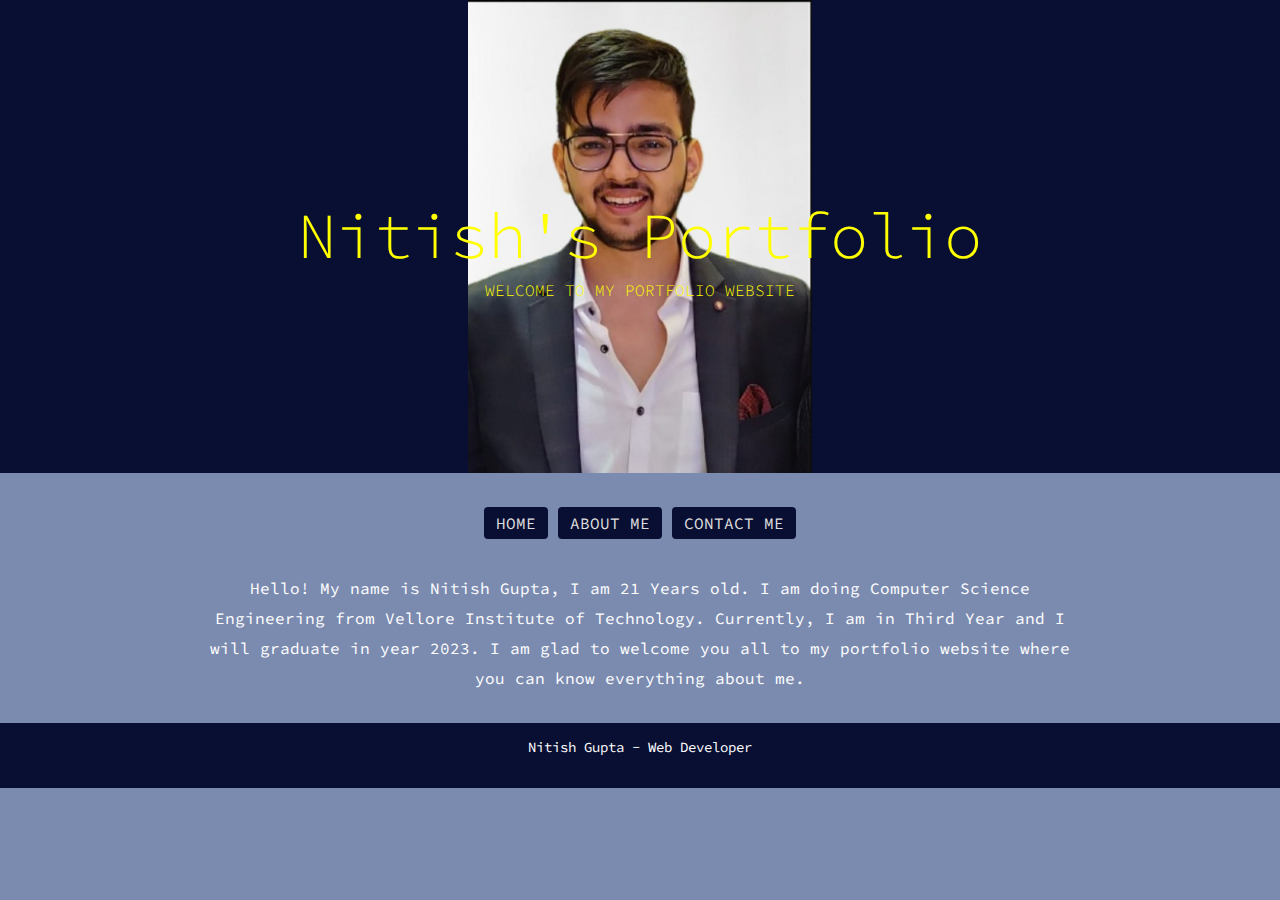
<file: index.html>
<!DOCTYPE html>
<html lang="en">
<head>
	<meta charset="UTF-8">
	<title>Nitish Gupta</title>
	<meta name="viewport" content="width=device-width, initial-scale=1">
    <link href="https://fonts.googleapis.com/css?family=Asap|Comfortaa|Gudea|Hind+Guntur|Hind+Madurai|Hind+Vadodara|Maven+Pro|Ropa+Sans|Source+Code+Pro" rel="stylesheet">
	<link rel="stylesheet" href="css/main.css">
	<link href=css/main.css” rel=”stylesheet”>
</head>
<body>
		<div class="hero">
			<h1>Nitish's Portfolio</h1>
			<h2>Welcome to my portfolio website</h2>
		</div>
    	<div class="container">
    <header>
		<nav>
            <a href="index.html" class="button">Home</a>
			<a href="about.html" class="button">About Me</a>
            <a href="contact.html" class="button">Contact Me</a>
		</nav>
    </header>
		<main role="main">
			<p align="center">
				Hello! My name is Nitish Gupta, I am 21 Years old. I am doing Computer Science Engineering from Vellore Institute of Technology. Currently, I am in Third Year and I will graduate in year 2023. I am glad to welcome you all to my portfolio website where you can know everything about me. 
			</p>
		</main>
    </div>
	<footer>
		<div class="container">
			Nitish Gupta - Web Developer
		</div>
	</footer>
</body>
</html>
</file>
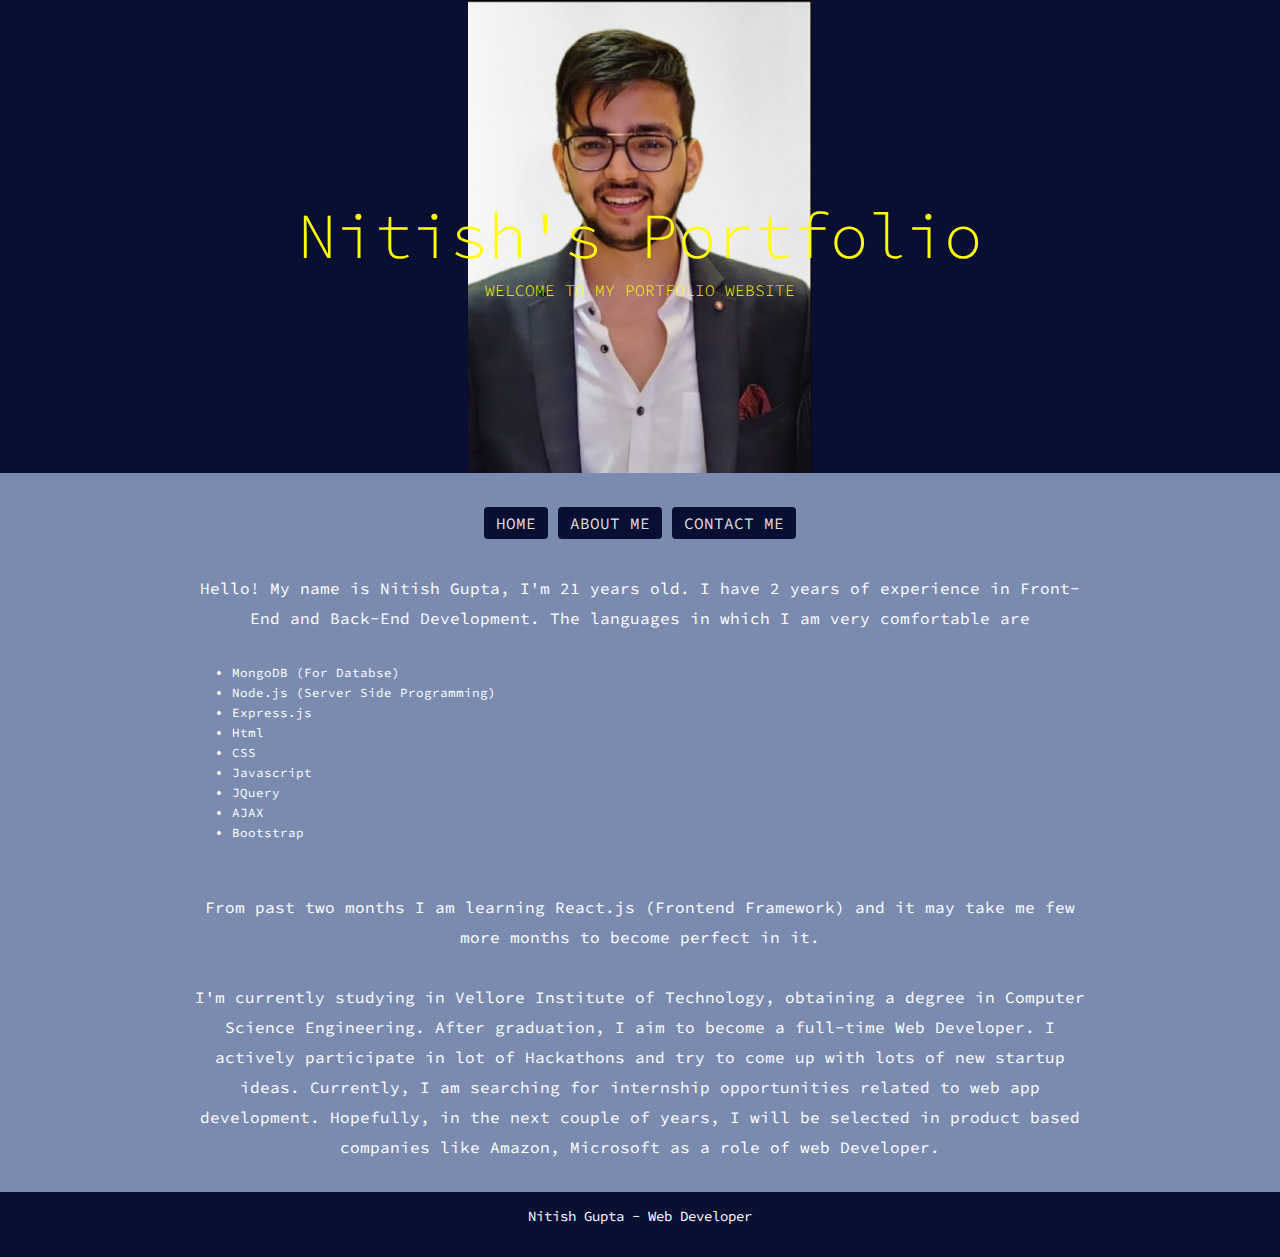
<file: about.html>
<!DOCTYPE html>
<html lang="en">
<head>
	<meta charset="UTF-8">
	<title>Nitish Gupta</title>
	<meta name="viewport" content="width=device-width, initial-scale=1">
    <link href="https://fonts.googleapis.com/css?family=Asap|Comfortaa|Gudea|Hind+Guntur|Hind+Madurai|Hind+Vadodara|Maven+Pro|Ropa+Sans|Source+Code+Pro" rel="stylesheet">
	<link rel="stylesheet" href="css/main.css">
</head>
<body>
		<div class="hero">
			<h1>Nitish's Portfolio</h1>
			<h2>Welcome to my portfolio website</h2>
		</div>
    	<div class="container">
		<nav>
            <a href="index.html" class="button">Home</a>
			<a href="about.html" class="button">About Me</a>
            <a href="contact.html" class="button">Contact Me</a>
		</nav>
		<main role="main">
			<p align="center">Hello! My name is Nitish Gupta, I'm 21 years old. I have 2 years of experience in Front-End and Back-End Development. The languages in which I am very comfortable are
				<br><ul>
					<li>MongoDB (For Databse)</li>
					<li>Node.js (Server Side Programming)</li>
					<li>Express.js</li>
					<li>Html</li>
					<li>CSS</li>
					<li>Javascript</li>
					<li>JQuery</li>
					<li>AJAX</li>
					<li>Bootstrap</li>
				</ul> <br /><p align="center">
					From past two months I am learning React.js (Frontend Framework) and it may take me few more months to become perfect in it.
				<br><br>I'm currently studying in Vellore Institute of Technology, obtaining a degree in Computer Science Engineering. After graduation, I aim to become a full-time Web Developer. I actively participate in lot of Hackathons and try to come up with lots of new startup ideas. Currently, I am searching for internship opportunities related to web app development. Hopefully, in the next couple of years, I will be selected in product based companies like Amazon, Microsoft as a role of web Developer.
				</p></p>
		</main>
	</div>
	<footer>
		<div class="container">
			Nitish Gupta - Web Developer
		</div>
	</footer>
</body>
</html>
</file>
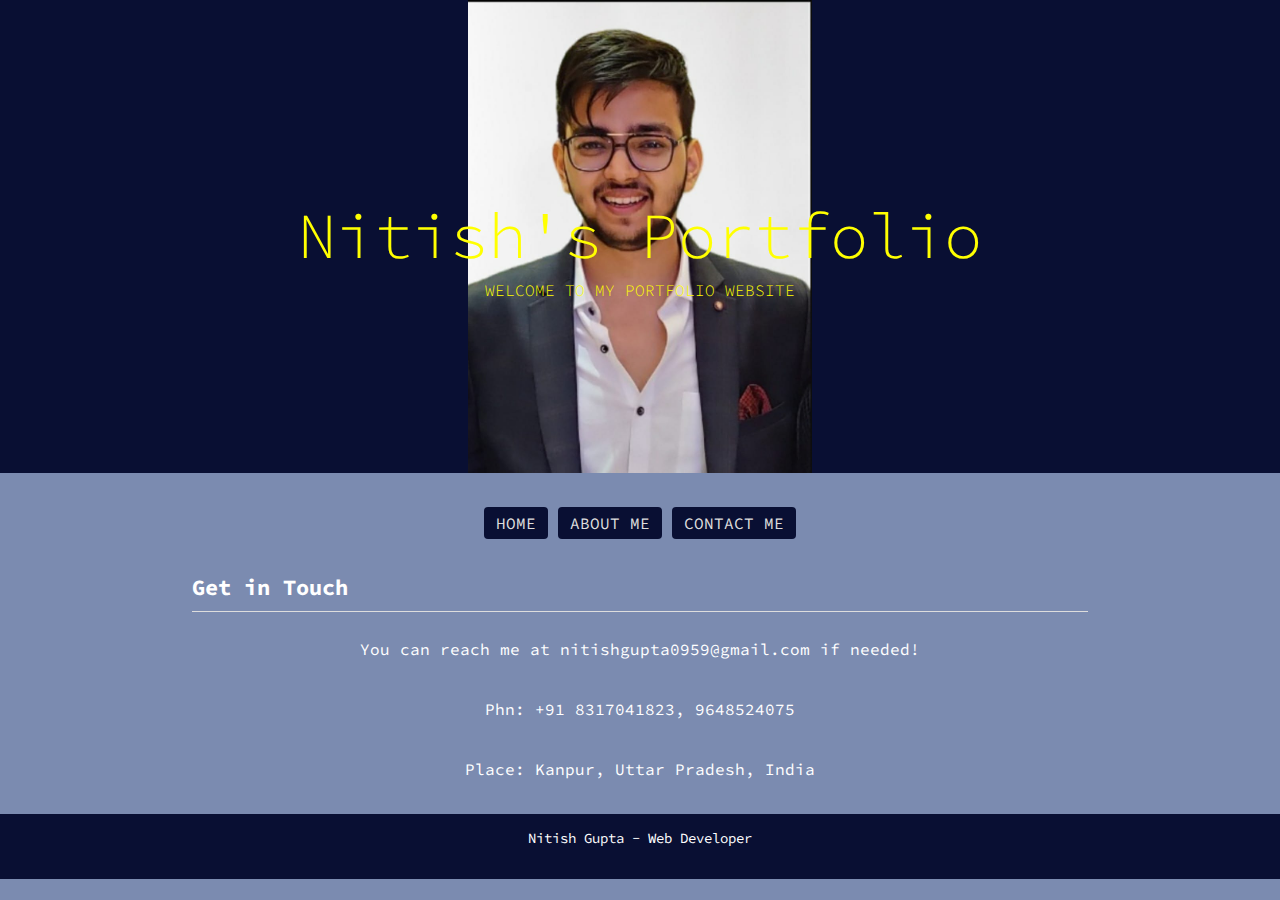
<file: contact.html>
<!DOCTYPE html>
<html lang="en">
<head>
	<meta charset="UTF-8">
	<title>Nitish Gupta</title>
	<meta name="viewport" content="width=device-width, initial-scale=1">
    <link href="https://fonts.googleapis.com/css?family=Asap|Comfortaa|Gudea|Hind+Guntur|Hind+Madurai|Hind+Vadodara|Maven+Pro|Ropa+Sans|Source+Code+Pro" rel="stylesheet">
	<link rel="stylesheet" href="css/main.css">
</head>
<body>
		<div class="hero">
			<h1>Nitish's Portfolio</h1>
			<h2>Welcome to my portfolio website</h2>
		</div>
    	<div class="container">
		<nav>
			<a href="index.html" class="button">Home</a>
<a href="about.html" class="button">About Me</a>
			<a href="contact.html" class="button">Contact Me</a>
		</nav>
		<main role="main">
            <h3>Get in Touch</h3>
			<p align="center">You can reach me at nitishgupta0959@gmail.com if needed!</p>
			<p align="center">Phn: +91 8317041823, 9648524075</p>
			<p align="center">Place: Kanpur, Uttar Pradesh, India</p>
		</main>
	</div>
	<footer>
		<div class="container">
			Nitish Gupta - Web Developer
		</div>
	</footer>
</body>
</html>
</file>
<file: css/main.css>
/* FONTS
font-family: 'Hind Guntur', sans-serif;
font-family: 'Hind Vadodara', sans-serif;
font-family: 'Gudea', sans-serif;
font-family: 'Ropa Sans', sans-serif;
font-family: 'Source Code Pro', monospace;
font-family: 'Maven Pro', sans-serif;
font-family: 'Comfortaa', cursive;
font-family: 'Hind Madurai', sans-serif;
font-family: 'Asap', sans-serif; 98cfd9
*/

body {
    font-family: 'Source Code Pro', monospace;
	color: #fff;
	margin: 0;
    background-color: #7b8bb0;
}
h1 {
	font-size: 64px;
	font-weight: 300;
	line-height: 64px;
	margin-bottom: 0;
}
h2 {
   font-size: 16px;
   font-weight: 300;
   text-transform: uppercase;
}
h3 {
    font-size: 22px;
    border-bottom: 1px solid #ddd;
    padding-bottom: 10px;
}
p {
	margin-bottom: 30px;
	line-height: 30px;
}
img {
	border: 0;
}

a:link, a:active,a:visited {
    color: #ddd;
    text-decoration: none;
}
a:hover {
    text-decoration: underline;
    color: #7b8bb0;
}

main {
	width: 70%;
	display: block;
	margin-right: auto;
	margin-left: auto;
}
footer {
	color: #fff;
	position: relative;
	height: 65px;
	left: 0;
	bottom: 0;
	font-size: 14px;
	background-color: #090f33;
	width: 100%;
	padding: 15px;
}

.button {
	background-color: #090f33;
	padding-top: 6px;
	padding-right: 12px;
	padding-bottom: 6px;
	padding-left: 12px;
	color: #fff;
	border-radius: 4px;
	text-transform: uppercase;
	text-decoration: none;
}
nav {
	text-align: center;
	margin: 40px;
}

ul {
    font-size: 12.5px;
    line-height: 20px;
}

.hero {
	color: Yellow;
	text-align: center;
	margin-bottom: 20px;
	padding-top: 160px;
	padding-bottom: 160px;
	background-color: #090f33;
    background-image: url("../images/me.jpeg");
	background-position: center center;
	background-repeat: no-repeat;
	background-size: contain;
}

.container {
	max-width: 1280px;
	margin-right: auto;
	margin-left: auto;
	min-width: 320px;
}

footer .container{
	text-align: center;
}

.left {
    float: left;
}

.right {
    float: right;
}

* {
    box-sizing: border-box;
}
</file>
